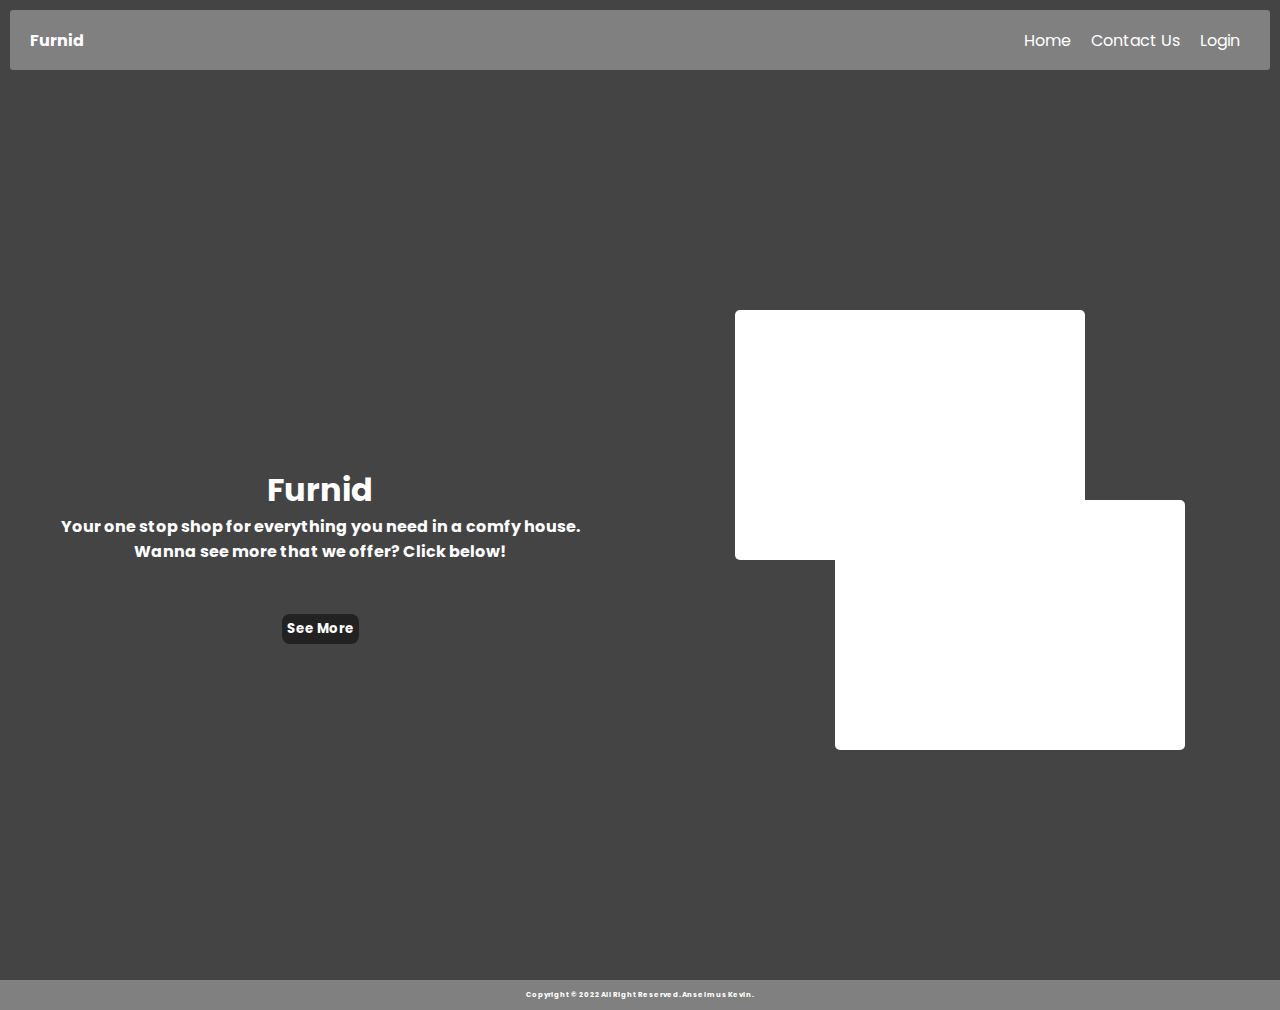
<file: index.html>
<!DOCTYPE html>
<html lang="en">
	<head>
		<meta charset="UTF-8" />
		<meta http-equiv="X-UA-Compatible" content="IE=edge" />
		<title>Furnid - Home</title>
		<script src="./scripts/index.js"></script>
		<link rel="stylesheet" href="./styles/global.css" />
		<link rel="stylesheet" href="./styles/index.css" />
		<meta name="viewport" content="width=device-width, initial-scale=1.0" />
		<base href="./" />
	</head>
	<body>
		<header class="nav-bar">
			<h4><a href="./index.html">Furnid</a></h4>
			<div class="nav-button-group">
				<div class="nav-button" onclick="redirecttohome()">Home</div>
				<div class="nav-button" onclick="redirectocontact()">Contact Us</div>
				<div class="nav-button" onclick="redirectologin()">Login</div>
			</div>
		</header>
		<div class="main-content">
			<div class="text-content">
				<h1>Furnid</h1>
				<h4>Your one stop shop for everything you need in a comfy house.</h4>
				<h4>Wanna see more that we offer? Click below!</h4>
				<h5 class="login-button-content" onclick="redirectologin()">
					See More
				</h5>
			</div>
			<div class="image-content">
				<div class="image-content-box" id="image1"></div>
				<div class="image-content-box" id="image2"></div>
			</div>
		</div>
		<footer class="footer">
			<h6>Copyright © 2022 All Right Reserved. Anselmus Kevin.</h6>
		</footer>
	</body>
</html>
</file>
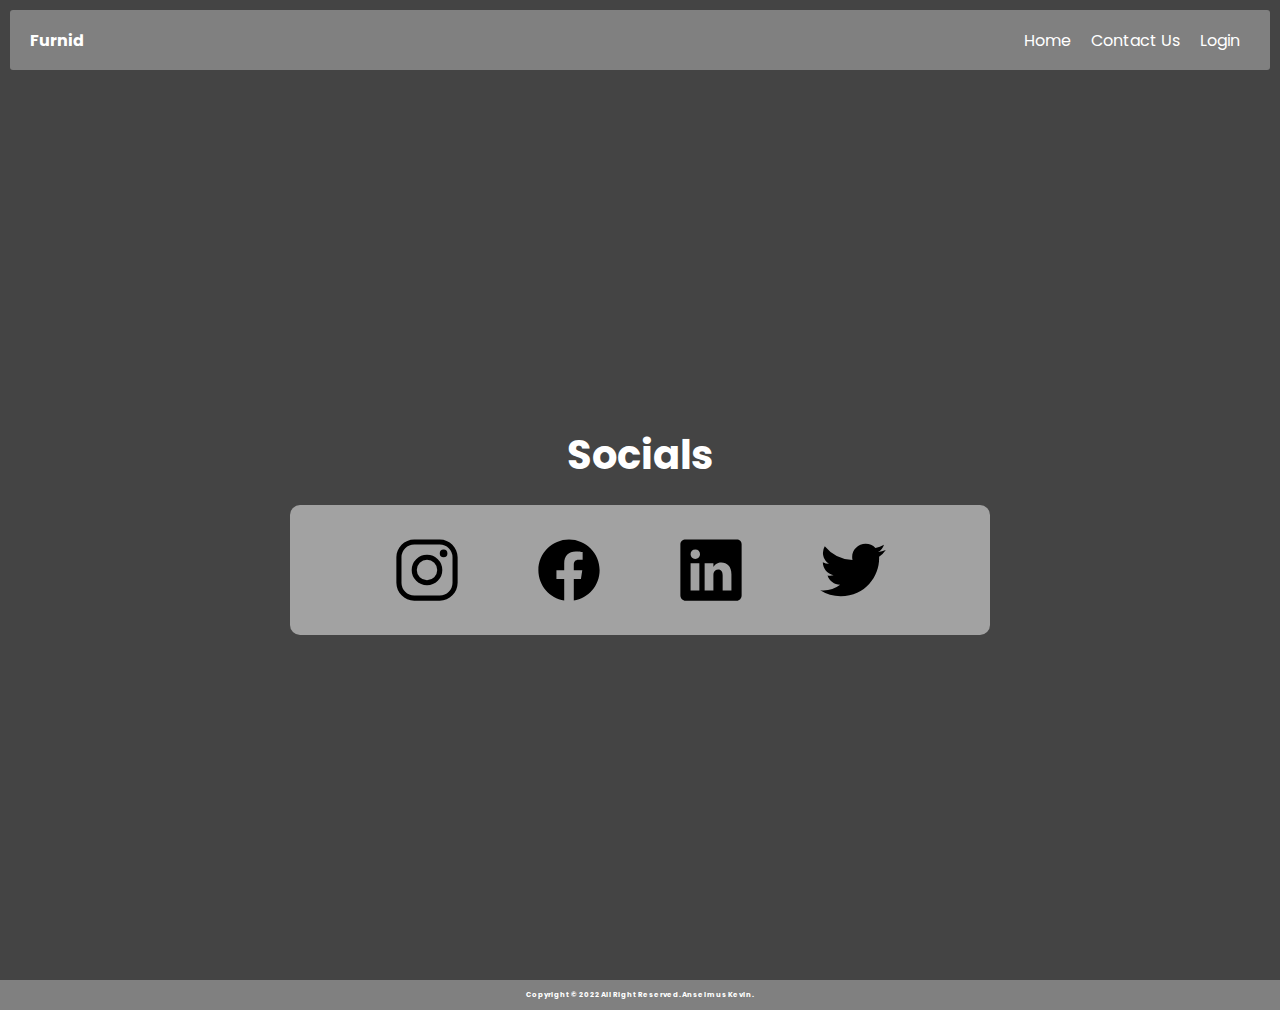
<file: contactus.html>
<!DOCTYPE html>
<html lang="en">
	<head>
		<meta charset="UTF-8" />
		<meta http-equiv="X-UA-Compatible" content="IE=edge" />
		<title>Furnid - Login</title>
        <script src="./scripts/index.js"></script>
        <script src="./scripts/contactus.js"></script>
		<link rel="stylesheet" href="./styles/global.css" />
		<link rel="stylesheet" href="./styles/contactus.css" />

		<meta name="viewport" content="width=device-width, initial-scale=1.0" />
		<base href="./" />
	</head>
	<body>
		<header class="nav-bar">
			<h4><a href="./index.html">Furnid</a></h4>
			<div class="nav-button-group">
				<div class="nav-button" onclick="redirecttohome()">Home</div>
				<div class="nav-button" onclick="redirectocontact()">Contact Us</div>
				<div class="nav-button" onclick="redirectologin()">Login</div>
			</div>
		</header>
		<div class="main-content"  style="display: flex; flex-direction: column">
            <h1 style="font-size: 40px; margin-bottom: 20px;">Socials</h1>
			<div class="iconRow">
                <div class="icon" onclick="handleSocial(`instagram`)">
                    <img src="./assets/logo-instagram.svg" alt="Instagram Image" class="social-image">
                </div>
                <div class="icon" onclick="handleSocial(`facebook`)">
                    <img src="./assets/logo-facebook.svg" alt="Facebook Image" class="social-image">
                </div>
                <div class="icon" onclick="handleSocial(`linkedin`)">
                    <img src="./assets/logo-linkedin.svg" alt="Linkedin Image" class="social-image">
                </div>
                <div class="icon" onclick="handleSocial(`twitter`)">
                    <img src="./assets/logo-twitter.svg" alt="Twitter Image" class="social-image">
                </div>
            </div>
		</div>
		<footer class="footer">
			<h6>Copyright © 2022 All Right Reserved. Anselmus Kevin.</h6>
		</footer>
	</body>
</html>
</file>
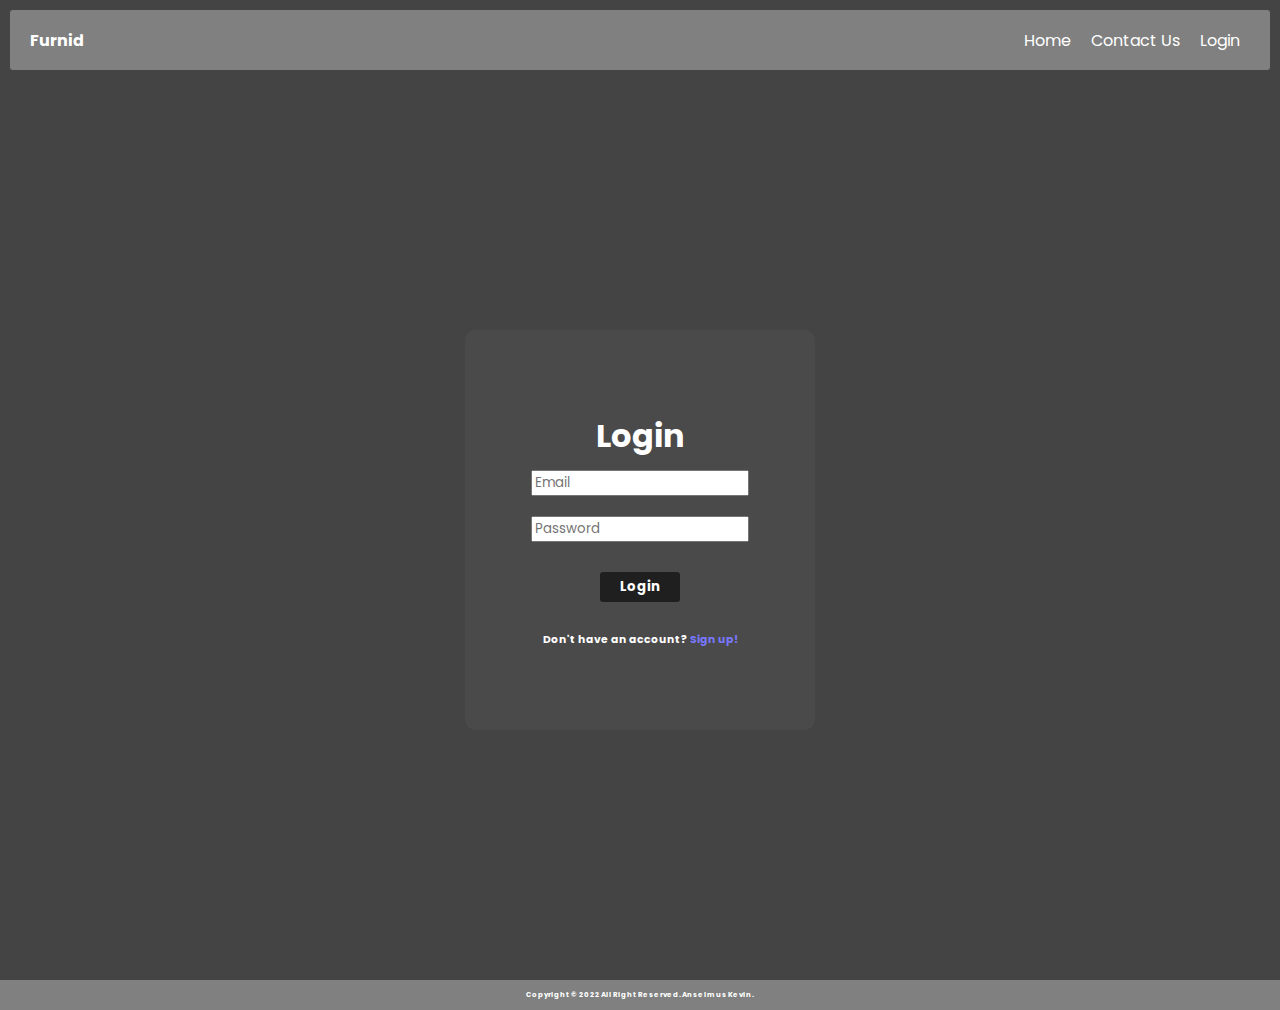
<file: login.html>
<!DOCTYPE html>
<html lang="en">
	<head>
		<meta charset="UTF-8" />
		<meta http-equiv="X-UA-Compatible" content="IE=edge" />
		<title>Furnid - Login</title>
		<script src="./scripts//index.js"></script>
		<script src="./scripts/login.js"></script>
		<link rel="stylesheet" href="./styles/global.css" />
		<link rel="stylesheet" href="./styles/login.css" />

		<meta name="viewport" content="width=device-width, initial-scale=1.0" />
		<base href="./" />
	</head>
	<body>
		<header class="nav-bar">
			<h4><a href="./index.html">Furnid</a></h4>
			<div class="nav-button-group">
				<div class="nav-button" onclick="redirecttohome()">Home</div>
				<div class="nav-button" onclick="redirectocontact()">Contact Us</div>
				<div class="nav-button" onclick="redirectologin()">Login</div>
			</div>
		</header>
		<div class="main-content">
			<div class="login-box">
				<h1>Login</h1>
				<div class="input-box">
					<input type="email" placeholder="Email" id="email" />
					<span id="emailinvalid">Your email is invalid!</span>
				</div>
				<div class="input-box">
					<input type="password" placeholder="Password" id="password" />
					<span id="passwordinvalid">Your password is invalid!</span>
				</div>
				<div class="login-button">
					<h5 class="login-button-content" onclick="login()">Login</h5>
				</div>
				<h6>Don't have an account? <a href="./signup.html">Sign up!</a></h6>
			</div>
		</div>
		<footer class="footer">
			<h6>Copyright © 2022 All Right Reserved. Anselmus Kevin.</h6>
		</footer>
	</body>
</html>
</file>
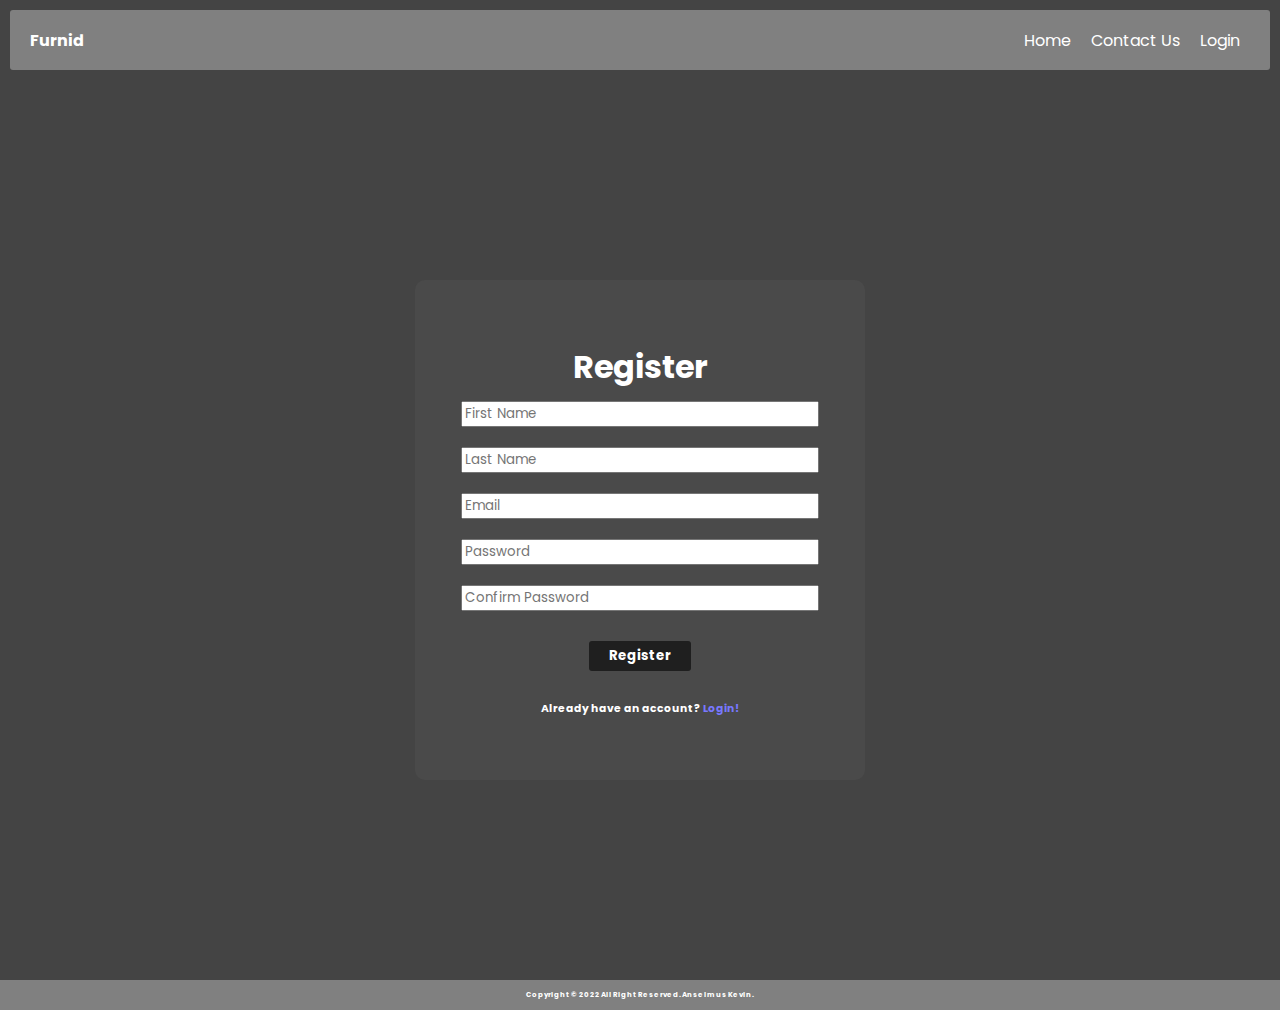
<file: signup.html>
<!DOCTYPE html>
<html lang="en">
	<head>
		<meta charset="UTF-8" />
		<meta http-equiv="X-UA-Compatible" content="IE=edge" />
		<title>Furnid - Sign Up</title>
		<link rel="stylesheet" href="./styles/global.css" />
		<link rel="stylesheet" href="./styles/register.css" />
		
		<meta name="viewport" content="width=device-width, initial-scale=1.0" />
		<base href="./" />
		<script src="./scripts/index.js"></script>
		<script src="./scripts/register.js"></script>
	</head>
	<body>
		<header class="nav-bar">
			<h4><a href="./index.html">Furnid</a></h4>
			<div class="nav-button-group">
				<div class="nav-button" onclick="redirecttohome()">Home</div>
				<div class="nav-button" onclick="redirectocontact()">Contact Us</div>
				<div class="nav-button" onclick="redirectologin()">Login</div>
			</div>
		</header>
		<div class="main-content">
			<div class="login-box">
				<h1>Register</h1>
				<div class="input-box">
					<input type="text" placeholder="First Name" id="firstName" />
					<span id="nameinvalid">Your name is invalid!</span>
				</div>
				<div class="input-box">
					<input type="text" placeholder="Last Name" id="lastName" />
					<span id="nameinvalid">Your name is invalid!</span>
				</div>
				<div class="input-box">
					<input type="email" placeholder="Email" id="email" />
					<span id="emailinvalid">Your email is invalid!</span>
				</div>
				<div class="input-box">
					<input type="password" placeholder="Password" id="password" />
					<span id="passwordinvalid">Your email is invalid!</span>
				</div>
				<div class="input-box">
					<input type="password" placeholder="Confirm Password" id="confirmPassword" />
					<span id="passwordinvalid">Your email is invalid!</span>
				</div>
				<div class="login-button">
					<h5 class="login-button-content" onclick="register()">Register</h5>
				</div>
				<h6>Already have an account? <a href="./login.html">Login!</a></h6>
			</div>
		</div>
		<footer class="footer">
			<h6>Copyright © 2022 All Right Reserved. Anselmus Kevin.</h6>
		</footer>
	</body>
</html>
</file>
<file: styles/global.css>
@import url("https://fonts.googleapis.com/css2?family=Poppins:wght@200&family=Square+Peg&display=swap");
html body {
	margin: 0;
	padding: 0;
}
html {
	justify-content: center;
	align-items: center;
}
* {
	font-family: "Poppins", sans-serif;
	color: white;
	margin: 0;
}
body {
	height: 100vh;
	background-color: rgb(68, 68, 68);
}
.nav-bar {
	background-color: grey;
	display: flex;
	flex-direction: row;
	justify-content: space-between;
	align-items: center;
	height: 20px;
	padding: 20px;
	margin: 10px;
	border-radius: 3px;
}
.nav-button-group {
	display: flex;
	flex-direction: row;
	justify-content: space-between;
	align-items: center;
}
.nav-button {
	margin: 0 10px;
}
.nav-button:hover {
	cursor: pointer;
	transform: scale(1.08);
	transition: all 0.1s ease-in-out;
}
.nav-button:hover {
	cursor: pointer;
	size: 20px;
}
.main-content {
	height: 100vh;
	display: flex;
	flex-direction: row;
	justify-content: center;
	align-items: center;
}

.footer {
	background-color: grey;
	display: flex;
	flex-direction: row;
	justify-content: center;
	align-items: center;
	height: 30px;
}
.footer h6 {
	font-size: 7px;
}

a {
	text-decoration: none;
	color: white;
}
</file>
<file: styles/index.css>
.text-content {
	display: flex;
	flex-direction: column;
	justify-content: center;
	align-items: center;
	text-align: center;
	height: 100%;
	width: 50%;
	height: 100%;
}
.login-button-content {
	background-color: rgb(34, 34, 34);
	padding: 5px;
	border-radius: 8px;
	position: relative;
	top: 50px;
}
.login-button-content:hover {
	cursor: pointer;
	transform: scale(1.1);
	transition: all 0.2s ease-in-out;
}

.image-content {
	height: 100%;
	width: 50%;
	display: flex;
	flex-direction: column;
	justify-content: center;
	align-items: center;
}
.image-content-box {
	background-color: white;
	width: 350px;
	height: 250px;
	position: relative;
	border-radius: 5px;
	background-size: cover;
	background-position: center;
	background-repeat: no-repeat;
	transition: transform 0.2s;
}
.image-content-box:hover {
	transform: scale(1.05);
	z-index: 100;
}
#image1 {
	background-image: url("https://www.icondesignsolution.com/images/1447410499.jpg");
	top: 30px;
	right: 50px;
}
#image2 {
	background-image: url("https://cdn.shopify.com/s/files/1/0030/7029/6133/products/atmacha-home-and-living-sofa-theme-sofa-set-36411847344344_869x538.jpg?v=1640696532");
	bottom: 30px;
	left: 50px;
}
</file>
<file: styles/contactus.css>
.iconRow {
    background-color: rgba(255, 255, 255, 0.5);
    border-radius: 10px;
    width: 50%;
    display: flex;
    flex-direction: row;
    align-items: center;
    justify-content: space-evenly;
    padding: 30px;
}
.icon {
    display: flex;
    flex-direction: row;
    align-items: center;
    justify-content: center;
}
.icon:hover {
    cursor: pointer;
    transform: scale(1.1);
    transition: all 0.2s ease-in-out;
}
.social-image {
    width: 70px;
    height: auto;
}
</file>
<file: styles/login.css>
.login-box {
	background-color: rgb(74, 74, 74);
	display: flex;
	flex-direction: column;
	justify-content: center;
	align-items: center;
	height: 400px;
	width: 350px;
	border-radius: 10px;
}
.login-box span {
	color: rgb(255, 255, 255);
}
.input-box {
	margin: 10px 0;
	width: 100%;
	display: flex;
	flex-direction: column;
	align-items: center;
	justify-content: center;
}
.input-box input {
	color: black;
	width: 60%;
}
.input-box span {
	color: red;
	font-size: 8px;
	display: none;
}
.input-box:focus {
	outline: none;
	border: none;
	text-decoration: none;
}
.login-button-content {
	background-color: rgb(31, 31, 31);
	padding: 5px 20px;
	border-radius: 3px;
	margin-top: 20px;
}
.login-button-content:hover {
	cursor: pointer;
	transform: scale(1.1);
	transition: all 0.2s ease-in-out;
}
.login-box a {
	color: rgb(120, 120, 255);
}
.login-box h6 {
	margin-top: 30px;
}
</file>
<file: styles/register.css>
.login-box {
	background-color: rgb(74, 74, 74);
	display: flex;
	flex-direction: column;
	justify-content: center;
	align-items: center;
	height: 400px;
	width: 350px;
	border-radius: 10px;
    padding: 50px;
}
.login-box span {
	color: rgb(255, 255, 255);
}
.input-box {
	margin: 10px 0;
	width: 100%;
	display: flex;
	flex-direction: column;
	align-items: center;
	justify-content: center;
}
.input-box input {
	color: black;
	width: 100%;
}
.input-box span {
	color: red;
	font-size: 8px;
	display: none;
}
.input-box:focus {
	outline: none;
	border: none;
	text-decoration: none;
}
.login-button-content {
	background-color: rgb(31, 31, 31);
	padding: 5px 20px;
	border-radius: 3px;
	margin-top: 20px;
}
.login-button-content:hover {
	cursor: pointer;
	transform: scale(1.1);
	transition: all 0.2s ease-in-out;
}
.login-box a {
	color: rgb(120, 120, 255);
}
.login-box h6 {
	margin-top: 30px;
}
</file>
